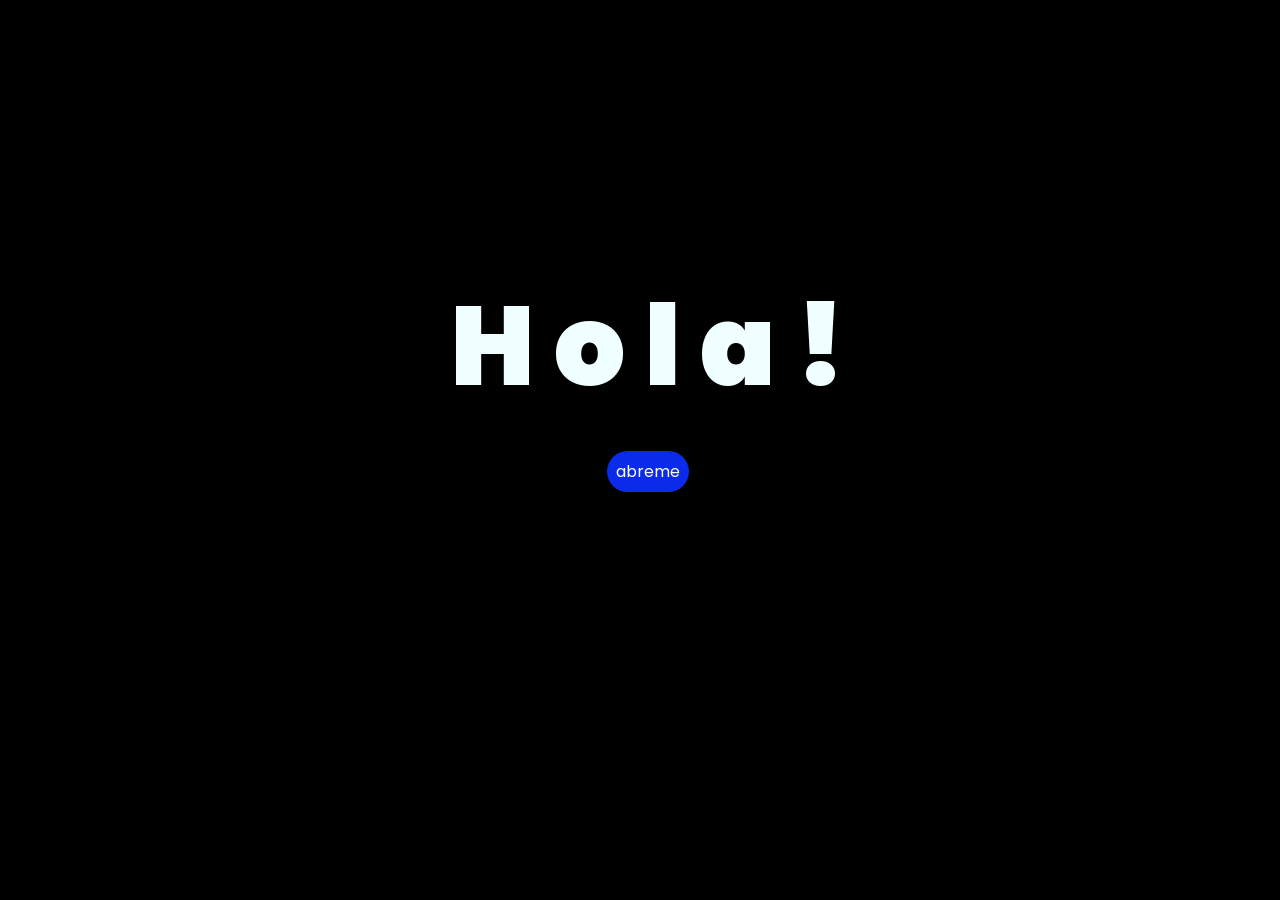
<file: index.html>
<!DOCTYPE html>
<html lang="es">

<head>
    <meta charset="UTF-8">
    <meta http-equiv="X-UA-Compatible" content="IE=edge">
    <meta name="viewport" content="width=device-width, initial-scale=1.0">
    <link rel="stylesheet" href="css/style.css">
    <link rel="icon" href="img/flowers.png" type="image/x-icon">
    <title>Flowers</title>
</head>

<body>
    <div class="greetings">
        <span>H</span>
        <span>o</span>
        <span>l</span>
        <span>a</span>
        <span>!</span>
    </div>
    <div class="description">
        <span> </span>
    </div>
    <div class="button">
        <button class="botones">
            <a href="flower.html" style="color: #fff;">abreme</a>
        </button>
    </div>

    
</body>

</html>
</file>
<file: css/style.css>
@import url('https://fonts.googleapis.com/css2?family=Poppins:ital,wght@0,500;1,900&display=swap');
*{
    font-family: 'Poppins',cursive;
}
body{
    color: azure;
    width: 100%;
    height: 82vh;
    display: flex;
    flex-direction: column;
    align-items: center;
    justify-content: center;
    background-color: black;
    /* padding-top: -30; */
}

.botones{
    padding: 9px;
    border-radius: 80px;
    background-color: transparent;
    border: none;
}

.botones a{
    background-color: #0a2be9;
    padding: 9px;
    border-radius: 80px;
    -webkit-border-radius: 80px;
    -moz-border-radius: 80px;
    -ms-border-radius: 80px;
    -o-border-radius: 80px;

}

.botones a:focus{
    background-color: rgb(50, 194, 194);
}

.greetings{
    font-size: 7rem;
    font-weight: 900;
}
.greetings > span{
    animation: glow 2.5s ease-in-out infinite;
}
@keyframes glow{
    0%, 100%{
        color: #fff;
        text-shadow: 0 0 12px #39c6d6, 0 0 50px #39c6d6, 0 0 100px #39c6d6;
    }
    10%, 90%{
        color: #111;
        text-shadow: none;
    }
}
.greetings > span:nth-child(2){
    animation-delay: .2s ;
}
.greetings > span:nth-child(3){
    animation-delay: .4s ;
}
.greetings > span:nth-child(4){
    animation-delay: .6s;
}
.greetings > span:nth-child(5){
    animation-delay: .8s;
}
.greetings > span:nth-child(6){
    animation-delay: 1s;
}

.description{
    font-size: 1.5rem;
    margin-bottom: 20px;
}

.button a{
    text-decoration: none;
    font-size: 1rem;
    color: #111;
}

@media screen and (max-width:574px){
    .greetings{
        display: block;
        font-size: 4rem;
        font-weight: 800;
        text-align: center;
    }
    .description{
        font-size: 2rem;
    }
    
    .button a{
        font-size: 1rem;
    }
}
</file>
